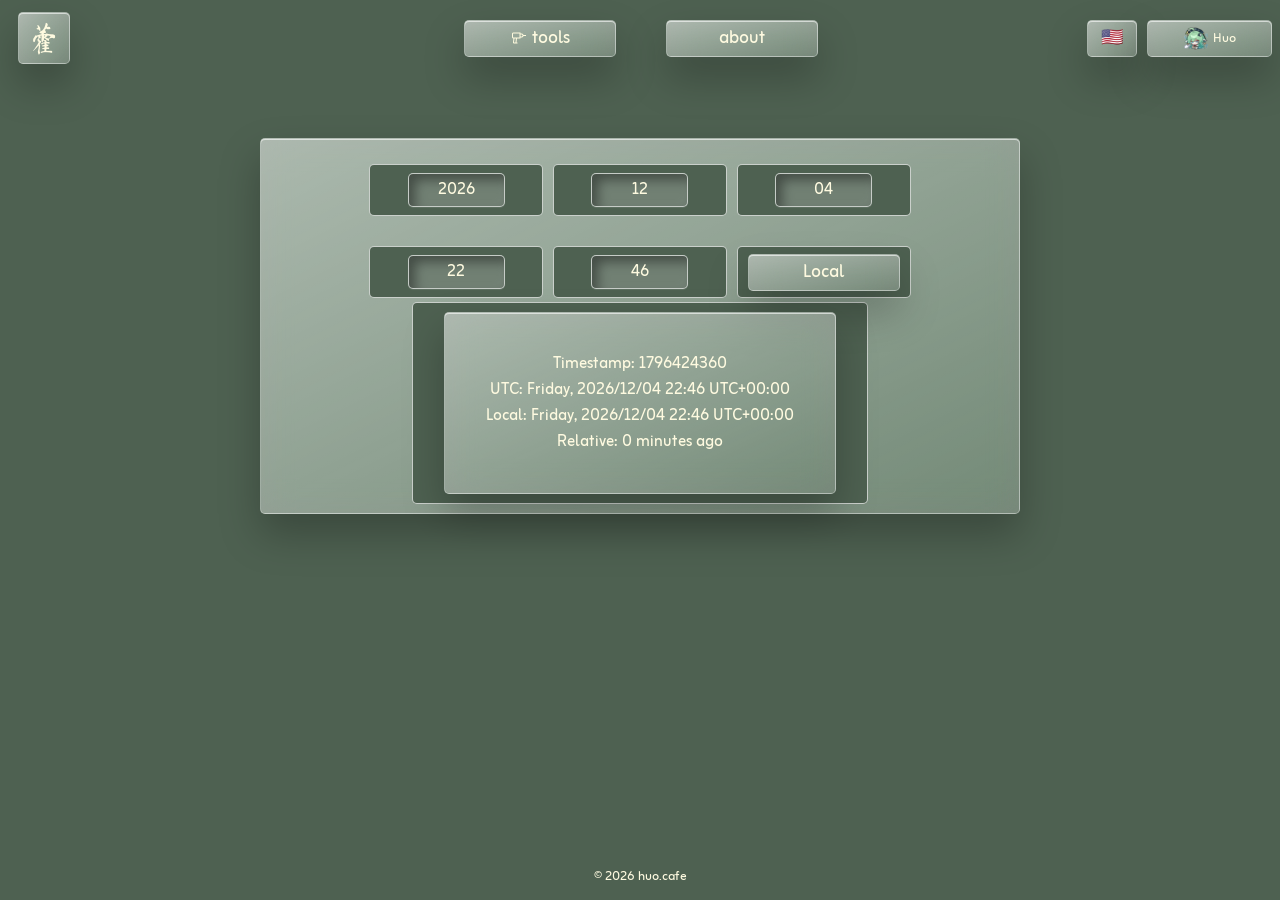
<file: epoch_conv.html>
<!DOCTYPE html>
<head>
    <meta charset="UTF-8">
    <link rel="stylesheet" href="styles/index.css">
    <link rel="apple-touch-icon" sizes="180x180" href="favicons/apple-touch-icon.png">
    <link rel="icon" type="image/png" sizes="32x32" href="favicons/favicon-32x32.png">
    <link rel="icon" type="image/png" sizes="16x16" href="favicons/favicon-16x16.png">
    <title>huo</title>
    <link rel="stylesheet" href="styles/index.css">
    <link rel="stylesheet" href="styles/epoch_conv.css">

    <script src="scripts/epoch_conv.js" defer></script>
    <script src="scripts/themes.js"></script>
    <script src="components/navbar.js" defer></script>
    <script src="components/dropdown.js" defer></script>
    <script src="components/footer.js" defer></script>

    <script src="scripts/language.js" defer></script>
</head>
<body>
    <div class="wrapper">
        <main-nav></main-nav>
        <div id="epoch_conv" class="content_wrapper">
            <div class="input_wrapper glass">
                <div class="date_wrapper">
                    <div class="button_well">
                        <input class="text_box" id="year" placeholder="yyyy">
                    </div>
                    <div class="button_well">
                        <input class="text_box" id="month" placeholder="mm">
                    </div>
                    <div class="button_well">
                        <input class="text_box" id="day" placeholder="dd">
                    </div>
                </div>
                <div class="time_wrapper">
                    <div class="button_well">
                        <input class="text_box" id="hour" placeholder="hh">
                    </div>
                    <div class="button_well">
                        <input class="text_box" id="minute" placeholder="MM">
                    </div>
                    <div class="dd button_well">
                        <c-dropdown id="tz" data="Local">
                            <span>UTC</span>
                        </c-dropdown>
                    </div>
                </div>

                <div class="result_wrapper">
                    <div class="button_well">
                        <div class="glass result">
                            <div id="result"> <!-- contains just the text, since its full of spans, needs to be formatted specially-->
                            res
                            </div>
                        </div>
                    </div>
                </div>
                
            </div>
        </div>
    </div>
    <main-footer></main-footer>
</body>
</file>
<file: styles/index.css>
@font-face {
  font-family: 'cn';
  src: url('../fonts/MaShanZheng-Regular.ttf');
}

@font-face {
  font-family: 'en';
  src: url('../fonts/Zain-Regular.ttf');
}


:root {
  --bg: #2d2a32;
  --text: #fefae0;
  --glass: #ffdd00;
  --img_filter: invert(94%) sepia(7%) saturate(1214%) hue-rotate(325deg) brightness(107%) contrast(103%);
}

body {
  background-color: var(--bg);
}



.glass {
  font-family: 'en';
  background:
    linear-gradient(to bottom right,
      color-mix(in srgb, var(--glass), transparent 45%),
      color-mix(in srgb, var(--glass), transparent 75%)
    );
  backdrop-filter: blur(16px) saturate(160%);
  -webkit-backdrop-filter: blur(16px) saturate(160%);
  border-radius: 5px;
  border: 1px solid color-mix(in srgb, var(--glass), transparent 70%);
  box-shadow: 0 20px 40px rgba(0, 0, 0, 0.25),
    inset 0 1px 0 color-mix(in srgb, var(--glass), transparent 40%);
    
}

.button {
  display: flex;
  text-align: center;
  width: 150px;
  height: 35px;
  justify-content: center;
  align-items: center;
  font-size: large;
  color: var(--text);
  cursor: pointer;
  transition: all 0.3s cubic-bezier(0.25, 0.8, 0.25, 1);
}

.button:hover {
  background: linear-gradient(to bottom right,
      color-mix(in srgb, var(--glass), transparent 30%),
      color-mix(in srgb, var(--glass), transparent 65%)
      );
  border: 1px solid color-mix(in srgb, var(--glass), transparent 40%);
  box-shadow: 
    0 25px 50px rgba(0, 0, 0, 0.3),
    inset 0 0 15px color-mix(in srgb, var(--glass), transparent 60%),
    inset 0 1px 0 color-mix(in srgb, var(--glass), transparent 20%);
}

.button:active {
  transform: translateY(0);
  box-shadow: 0 10px 20px rgba(0, 0, 0, 0.2);
}

.wrapper {
  font-family: 'en';
}
.head_wrapper {
  display: flex;
  flex-direction: row;
}

.navbar {
  display: flex;
  flex-direction: row;
  align-items: center;
  justify-content: center;
  width:100vw;
  padding: 0px 10px;
  z-index: 999;
}

#main_buttons {
  display: flex;
  flex-direction: row;
  align-items: center;
  justify-content: center;
  gap: 50px;
  margin-left: 125px;
}


.logo {
  position: relative;
  display: flex;
  align-items: center;
  justify-content: center;
  width: 50px;
  height: 50px;
  border-radius: 5px;
  font-family: 'cn';
  font-size: xx-large;
  color: var(--text);
  margin-right: auto;
}

.logo a {
  text-decoration: none;
  color: var(--text)
}

.static_icon {
  filter: var(--img_filter);
}

.dropdown {
  position: relative;
  display: flex;
  justify-content: center;
  align-items: center;
  transition: background 0.3s ease;
  height: 60px; /* do not change */
  z-index: 999;
}


.dropdown_wrapper {
  position: absolute;
  transition: all 0.3s ease;
  pointer-events: none;
  top: 100%;
  width: 100%;
  opacity: 1;
}

.dropdown:hover .dropdown_wrapper {
  padding-top: 5px;
  pointer-events: auto;
}

.dropdown_content {
  display: flex;
  flex-direction: column;
  font-size: medium;
}

.dropdown_content.glass {
  opacity: 1;
  background: none;
  width: inherit;
  backdrop-filter: none;
  -webkit-backdrop-filter: none;
  position: absolute;
  visibility: hidden;
  transition: all 0.3s;
  border: 1px solid transparent;
  box-shadow: none; 
}

/* weird blur shit because you cant fade out a blurred element with opacity and keep the blur */
.dropdown_content.glass::before {
  content: "";
  position: absolute;
  inset: 0;
  z-index: -1;
  border-radius: inherit;
  
  background: linear-gradient(to bottom right,
      color-mix(in srgb, var(--glass), transparent 45%),
      color-mix(in srgb, var(--glass), transparent 75%)
  );
  
  border: 1px solid color-mix(in srgb, var(--glass), transparent 70%);
  
  box-shadow: 0 20px 40px rgba(0, 0, 0, 0.25),
    inset 0 1px 0 color-mix(in srgb, var(--glass), transparent 40%);
  
  backdrop-filter: blur(0px);
  -webkit-backdrop-filter: blur(0px);
  opacity: 0;
  
  transition: opacity 0.3s ease, backdrop-filter 0.3s ease;
}

.dropdown_content.glass a,
.dropdown_content.glass span,
.dropdown_content.glass img {
  opacity: 0;
  transition: opacity 0.3s ease;
}

.dropdown:hover .dropdown_content {
  visibility: visible;
}

.dropdown:hover .dropdown_content::before {
  opacity: 1;
  backdrop-filter: blur(16px) saturate(160%);
  -webkit-backdrop-filter: blur(16px) saturate(160%);
}

.dropdown:hover .dropdown_content a,
.dropdown:hover .dropdown_content span,
.dropdown:hover .dropdown_content img {
  opacity: 1;
}

.dropdown_element {
  display:flex;
  flex-direction: row;
  align-items: center;
  justify-content: center;
  padding: 10px 5px;
  text-decoration: none;
  font-size: small;
  transition: background 0.2s ease;
  cursor: pointer;
}

.dropdown_element a {
  text-decoration: none;
  color: var(--text);
}

.dropdown_element:hover {
  background-color: color-mix(in srgb, var(--glass), transparent 75%);
}



.language_selector {
  display: flex;
  justify-content: center;
  align-items: center;
  width: 50px;
  margin-left: auto;
}

.theme_selector {
  display: flex;
  justify-content: center;
  align-items: center;
  width: 125px;
  margin-left: auto;
}

.theme_selector .dropdown:hover .dropdown_wrapper {
  padding-top: 0px;
}

#selected_theme_name {
  padding-left: 5px;
  font-size: small;
}

.theme_list_name {
  color: var(--text);
  padding-left: 5px;
}

.body_wrapper {
  display: flex;
  flex-direction: column;
  align-items: center;
  justify-content: center;
  width: 100%;
}

.heading {
  display: flex;
  flex-direction: column;
  align-items: center;
  justify-content: center;
  color: var(--text);
  height: 40vh;
  width: 50%;
  margin-top: 100px;
}

#button_row {
  display: flex;
  flex-direction: row;
  gap: 10px;
  margin-top: 10px;
}

.button_well {
  display: flex;
  align-items: center;
  justify-content: center;
  width: 45px;
  height: 45px;
  border-radius: 5px;
  background-color: var(--bg);
  border: 1px solid color-mix(in srgb, var(--glass), transparent 30%);
  
}

.linkbtn {
  width: 32px;
  height: 32px;
}

#title {
  font-size:xx-large;
}

#subtitle {
  font-size: medium;
}

.footer {
  position: fixed;
  bottom: 0;
  left: 0;
  right: 0;
  display: flex;
  justify-content: center;
  align-items: center;
  color: var(--text);
  font-family: 'en';
  font-size: small;
  width: 100%;
  z-index: 100;
}


@media (max-width: 800px) {
  .head_wrapper {
    flex-direction: column;
    align-items: stretch;
  }

  .navbar {
    flex-direction: column;
    width: 100%;
    padding: 10px 0px;
  }

  #main_buttons {
    margin-left: 0;

  }

  .logo {
    margin-right: 0;
    margin-bottom: 10px;
    width: 100%;
    justify-content: center;
  }

  .language_selector {
    margin-left: 0;
    justify-content: center;
    margin-top: 10px;
  }

  .dropdown {
    height: auto;
    width: 100%;
  }

  .theme_selector {
    margin-left: 0;
    margin-top: 0;
    justify-content: center;
    z-index: 998;
  }

  .theme_selector .dropdown_wrapper {
    width: 150px;
  }

  .navbar .button {
    width: auto;
    min-width: 150px;
  }
}
</file>
<file: styles/epoch_conv.css>
.content_wrapper {
    display: flex;
    flex-direction: column;
    align-items: center;
    justify-content: center;
    width: 100%;
    margin-top: 50px;
}

.input_wrapper {
    display: flex;
    flex-direction: column;
    align-items: center;
    justify-content: center;
    gap: 5px;
    width: 60%;
    margin-top: 20px;
}

.date_wrapper {
    width: 100%;
    display: flex;
    flex-direction: row;
    align-items: center;
    justify-content: center;
    margin-top: 25px;
    gap: 10px;
}

.date_wrapper input {
    width: 60%;
    height: 60%;
}


.time_wrapper {
    width: 100%;
    display: flex;
    flex-direction: row;
    align-items: center;
    justify-content: center;
    margin-top: 25px;
    gap: 10px;
}

.time_wrapper input {
    width: 60%;
    height: 60%;
}

.button_well {
    display: flex;
    align-items: center;
    justify-content: center;
    width: 10%;
    height: 50px;
}

.input_wrapper .button_well {
    width: 20%;
    padding: 0px 10px;
}

.button_well c-dropdown {
    max-width: 100%;
}

.result_wrapper {
    display: flex;
    flex-direction: row;
    align-items: center;
    justify-content: center;
    width: 60%;
    height: 200px;
    padding-bottom: 10px;
}

.result_wrapper .button_well {
    width: 100%;
    height: 100%;
}

.result {
    text-align: center;
    color: var(--text);
    width: 90%;
    height: 90%;
    display: flex;
    justify-content: center;
    align-items: center;
}

.text_box {
    display: flex;
    justify-content: center;
    align-items: center;
    background: rgba(255, 255, 255, 0.2);
    border-radius: 5px;
    color: var(--text);
    outline: none;
    box-shadow: 
        inset 6px 6px 12px rgba(0, 0, 0, 0.4), 
        inset -2px -2px 8px color-mix(in srgb, var(--glass), transparent 95%),
        0px 1px 1px color-mix(in srgb, var(--glass), transparent 90%);

    border: 1px solid color-mix(in srgb, var(--glass), transparent 40%);
    text-align: center;
    font-family: 'en';
    font-size: medium;
}

.text_box {
    color: var(--text);
}

.text_box:focus {
    outline:none;
}

@media (max-width: 1000px) {
    .input_wrapper {
        width: 90%;
        padding: 0px 10px;
    }

    .date_wrapper {
        gap: 40px;
    }
    .time_wrapper {
        gap: 40px;
    }

    .result_wrapper .button_well {
        width: 90%;
    }

    .result {
        font-size: small;
    }

}
</file>
